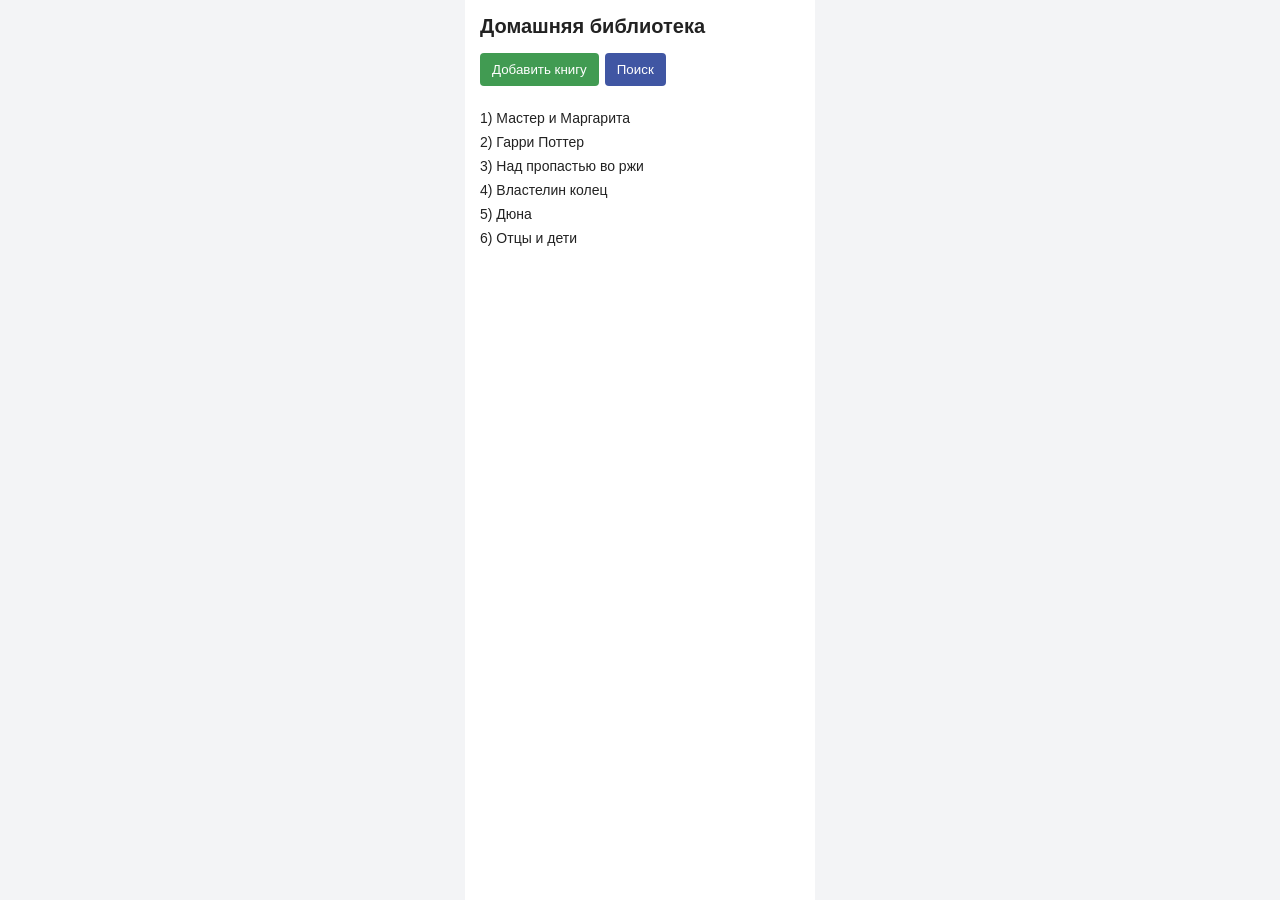
<file: 1 ПЗ/index.html>
<!DOCTYPE html>
<html lang="ru">
<head>
    <meta charset="UTF-8">
    <meta name="viewport" content="width=device-width, initial-scale=1.0">
    <title>Домашняя библиотека</title>
    <link rel="stylesheet" href="style.css">
    <script src="index.js" defer></script>
</head>
<body>
    <main class="container">
        <h1>Домашняя библиотека</h1>

        <div class="buttons">
            <button id="add-book" type="button">Добавить книгу</button>
            <button id="search-book" type="button">Поиск</button>
        </div>

        <ul id="book-list"></ul>
    </main>
</body>
</html>
</file>
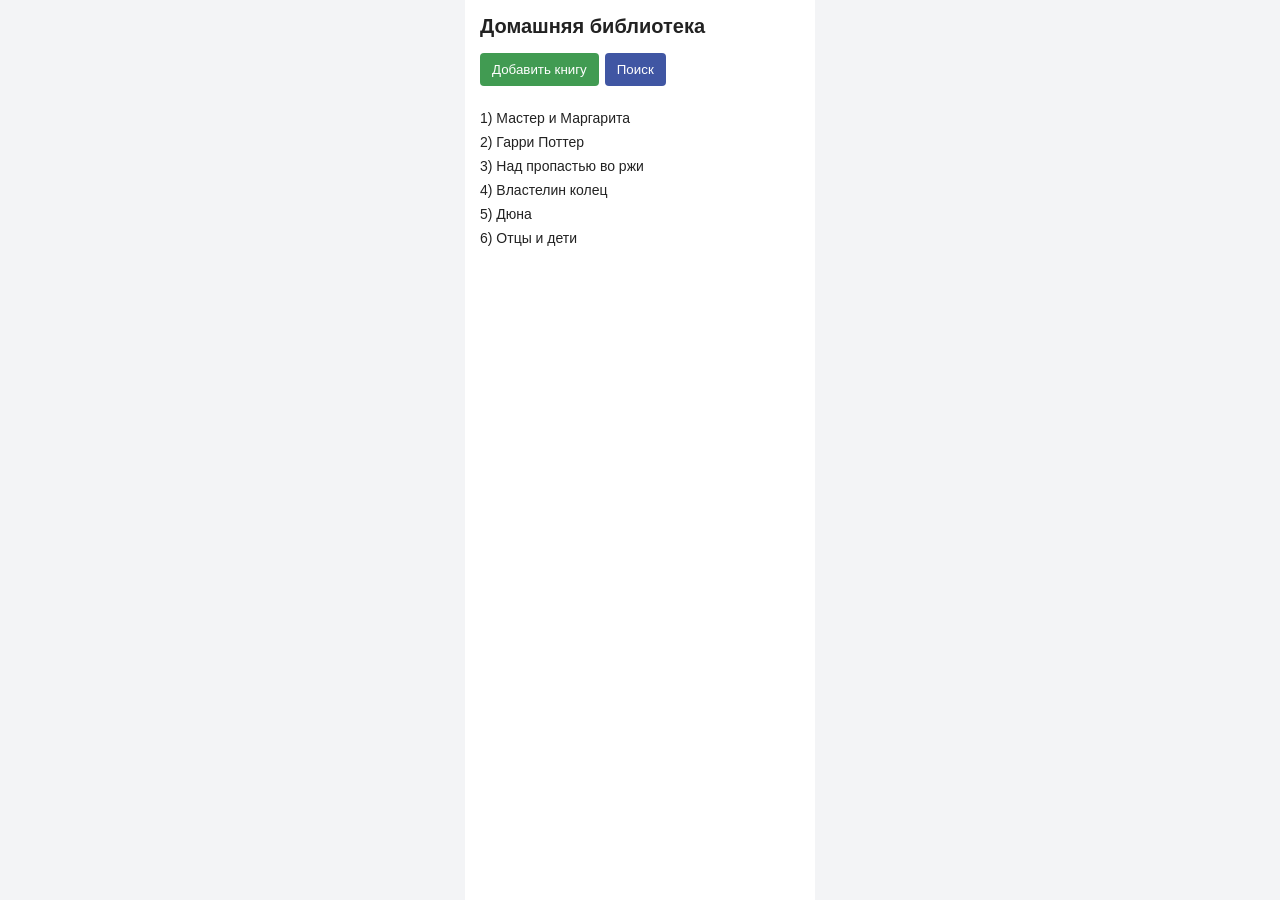
<file: 1 ПЗ/1 задание/index.html>
<!DOCTYPE html>
<html lang="ru">
<head>
    <meta charset="UTF-8">
    <meta name="viewport" content="width=device-width, initial-scale=1.0">
    <title>Домашняя библиотека</title>
    <link rel="stylesheet" href="style.css">
    <script src="index.js" defer></script>
</head>
<body>
    <main class="container">
        <h1>Домашняя библиотека</h1>

        <div class="buttons">
            <button class="add-book" type="button">Добавить книгу</button>
            <button class="search-book" type="button">Поиск</button>
        </div>

        <ul class="book-list"></ul>
    </main>
</body>
</html>
</file>
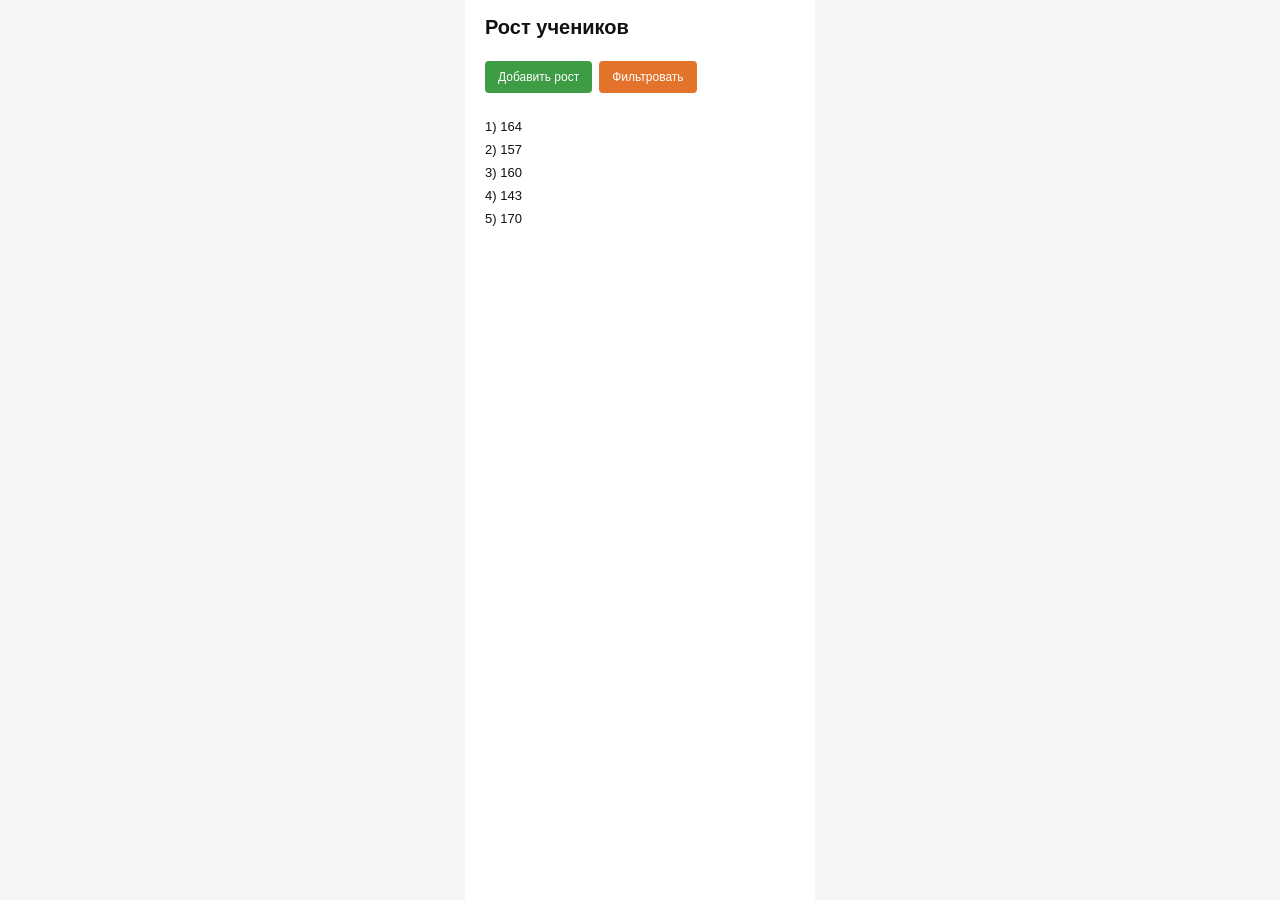
<file: 1 ПЗ/2 задание/index.html>
<!DOCTYPE html>
<html lang="ru">
<head>
    <meta charset="UTF-8">
    <meta name="viewport" content="width=device-width, initial-scale=1.0">
    <title>Рост учеников</title>
    <link rel="stylesheet" href="style.css">
    <script src="index.js" defer></script>
</head>
<body>
    <main class="container">
        <h1>Рост учеников</h1>

        <div class="buttons">
            <button class="add-height" type="button">Добавить рост</button>
            <button class="filter-heights" type="button">Фильтровать</button>
        </div>

        <ul class="height-list"></ul>
    </main>
</body>
</html>
</file>
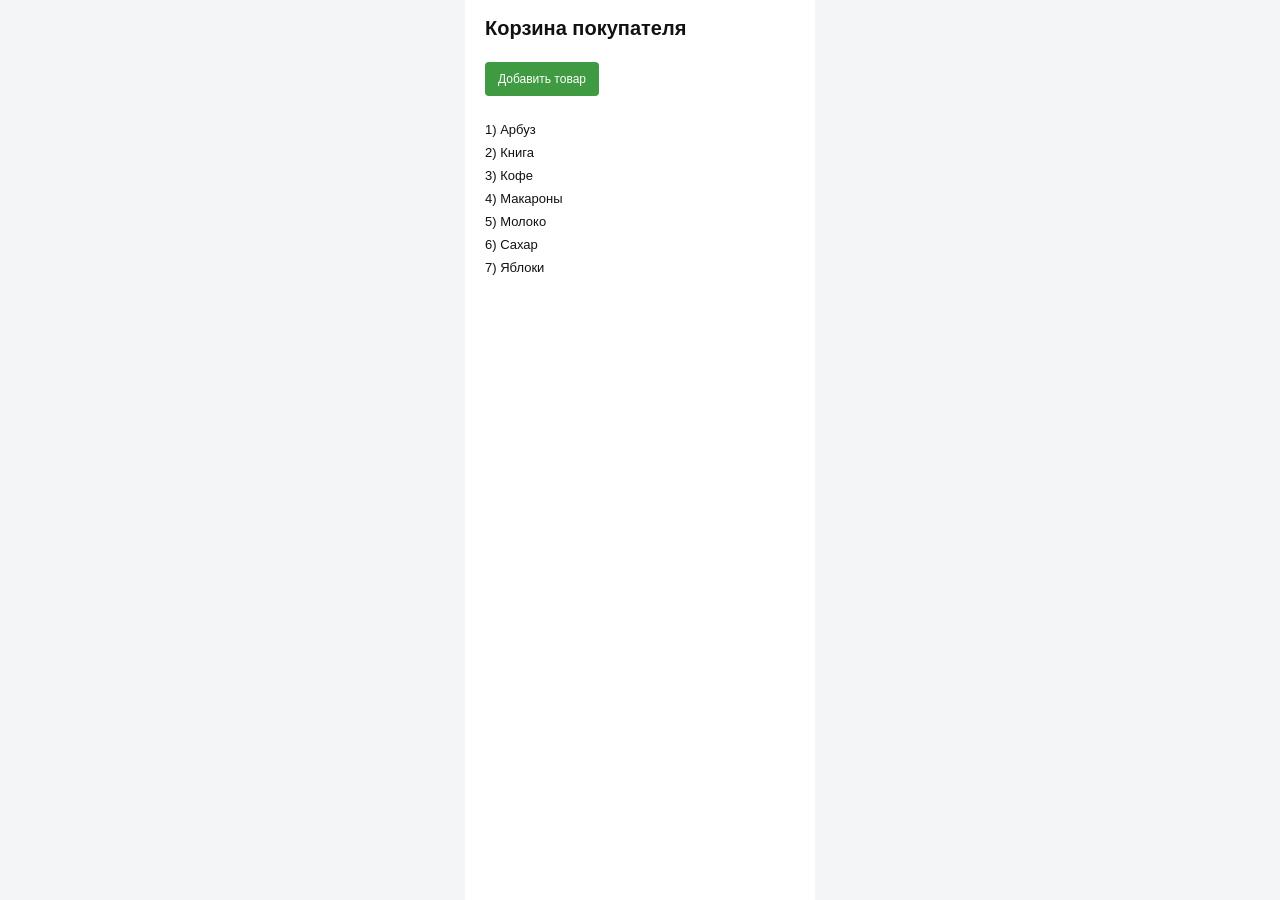
<file: 1 ПЗ/3 задание/index.html>
<!DOCTYPE html>
<html lang="ru">
<head>
    <meta charset="UTF-8">
    <meta name="viewport" content="width=device-width, initial-scale=1.0">
    <title>Корзина покупателя</title>
    <link rel="stylesheet" href="style.css">
    <script src="index.js" defer></script>
</head>
<body>
    <main class="container">
        <h1>Корзина покупателя</h1>
        <button class="add-product" type="button">Добавить товар</button>
        <ol class="product-list"></ol>
    </main>
</body>
</html>
</file>
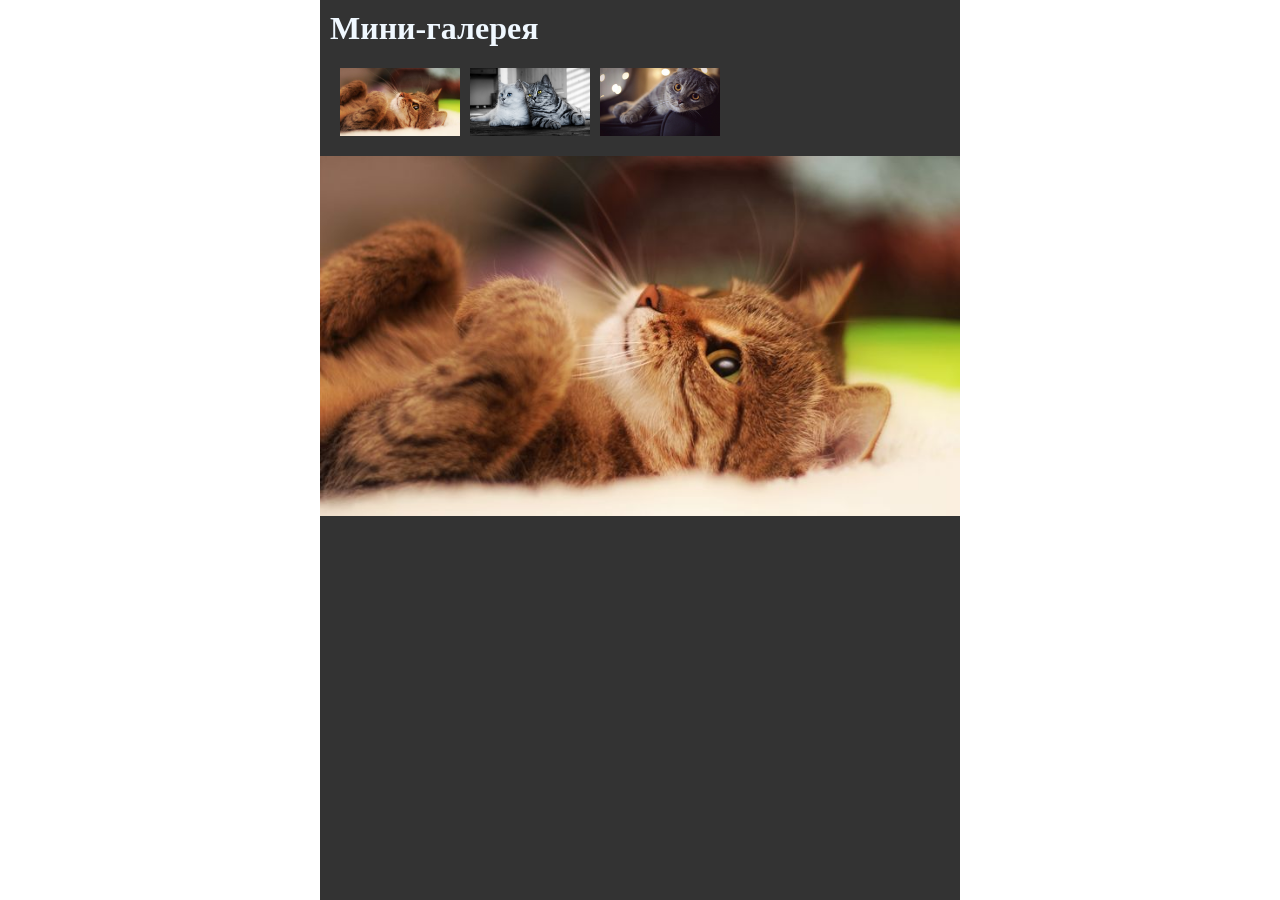
<file: 2 ПЗ/1 задание/index.html>
<!DOCTYPE html>
<html lang="ru">
<head>
  <meta charset="UTF-8">
  <title>Мини-галерея</title>
  <link rel="stylesheet" href="styles.css">
</head>
<body>
  <div class="background">
    <h1>Мини-галерея</h1>

    <div class="thumbs">
      <img class="thumb" src="pictures/1.jpg" alt="Картинка 1">
      <img class="thumb" src="pictures/2.jpg" alt="Картинка 2">
      <img class="thumb" src="pictures/3.jpg" alt="Картинка 3">
    </div>

    <img class="main-image" src="pictures/1.jpg" alt="Большая картинка">
  </div>

  <script src="index.js"></script>
</body>
</html>
</file>
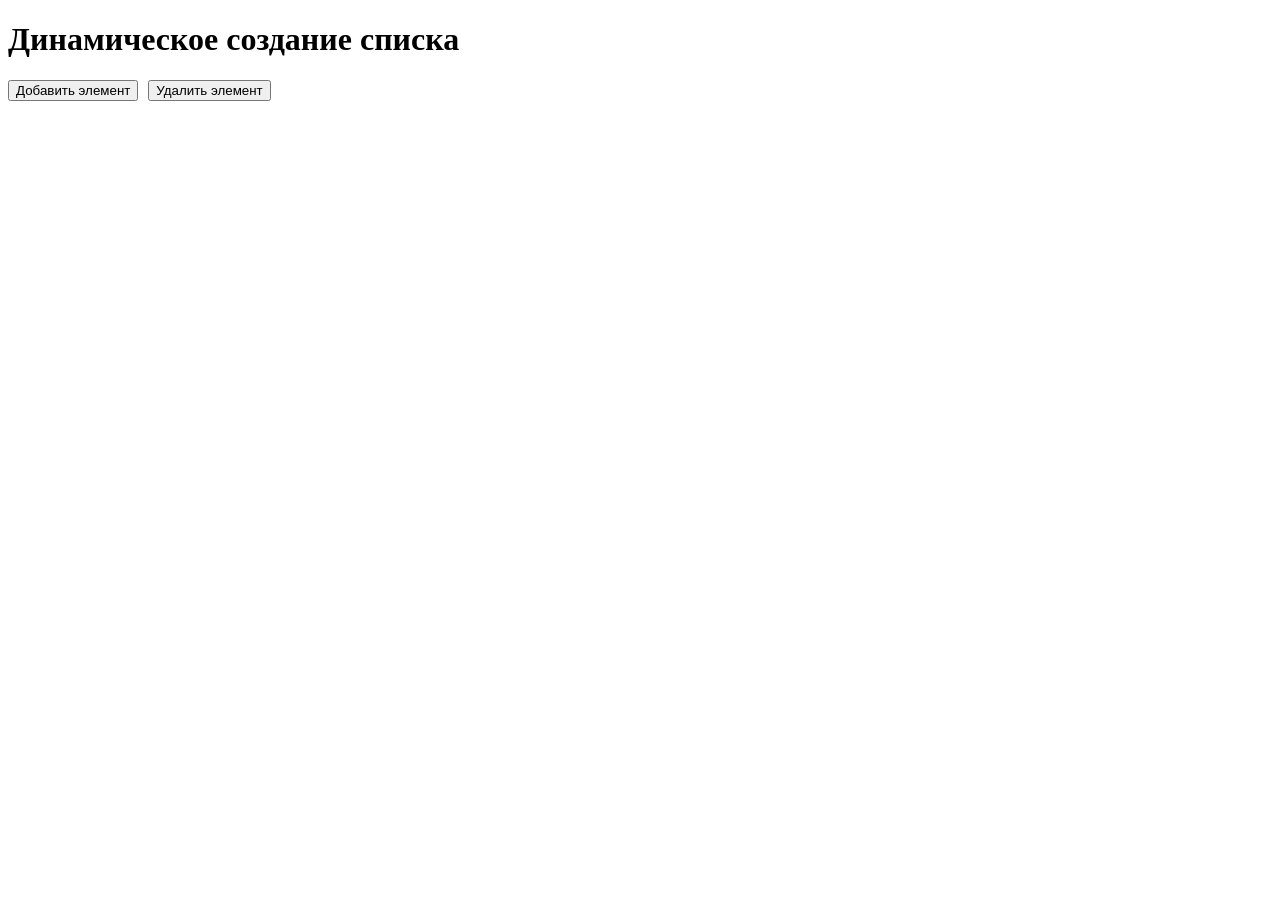
<file: 2 ПЗ/2 задание/index.html>
<!DOCTYPE html>
<html lang="ru">
<head>
  <meta charset="UTF-8">
  <title>Динамический список</title>
  <link rel="stylesheet" href="styles.css">
</head>
<body>

  <h1>Динамическое создание списка</h1>

  <ul class="list"></ul>

  <div class="buttons">
    <button class="add-btn">Добавить элемент</button>
    <button class="remove-btn">Удалить элемент</button>
  </div>

  <script src="index.js"></script>
</body>
</html>
</file>
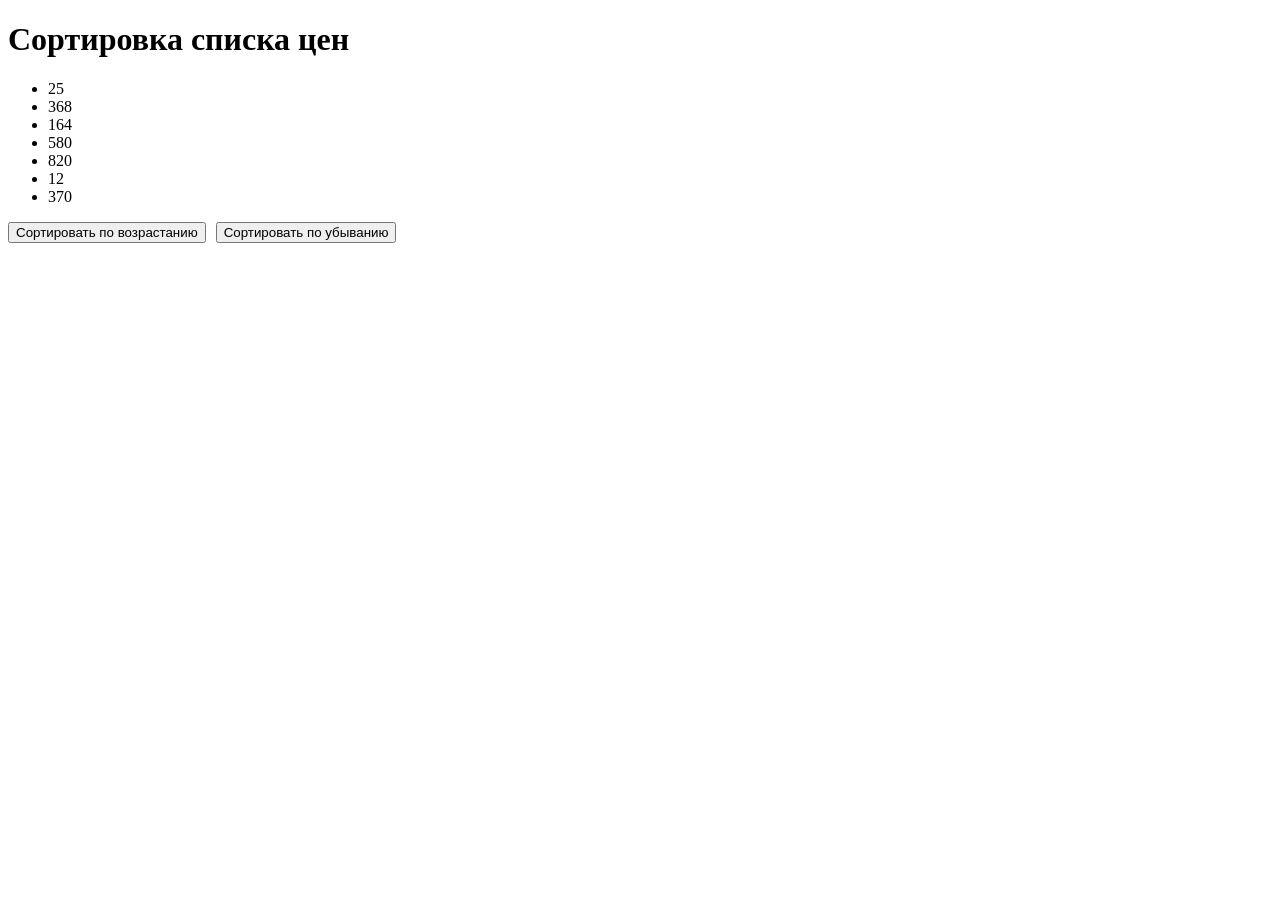
<file: 2 ПЗ/3 задание/index.html>
<!DOCTYPE html>
<html lang="ru">
<head>
  <meta charset="UTF-8">
  <title>Сортировка цен</title>
  <link rel="stylesheet" href="styles.css">
</head>
<body>

  <h1>Сортировка списка цен</h1>

  <ul class="price-list"></ul>

  <div class="buttons">
    <button class="asc-btn">Сортировать по возрастанию</button>
    <button class="desc-btn">Сортировать по убыванию</button>
  </div>

  <script src="index.js"></script>
</body>
</html>
</file>
<file: 1 ПЗ/style.css>
* {
    box-sizing: border-box;
}

body {
    margin: 0;
    background-color: #f3f4f6;
    font-family: Arial, sans-serif;
    color: #222;
}

.container {
    max-width: 350px;
    min-height: 100vh;
    margin: 0 auto;
    padding: 15px;
    background-color: white;
}

h1 {
    margin: 0 0 15px;
    font-size: 20px;
}

.buttons {
    display: flex;
    gap: 6px;
    margin-bottom: 20px;
}

button {
    padding: 9px 12px;
    border: 0;
    border-radius: 4px;
    background-color: #419b52;
    color: white;
    cursor: pointer;
}

#search-book {
    background-color: #4056a3;
}

ul {
    margin: 0;
    padding: 0;
    list-style: none;
}

li {
    padding: 4px 0;
    font-size: 14px;
}

li.found {
    padding-left: 5px;
    border-radius: 3px;
    background-color: #fff2a8;
}
</file>
<file: 1 ПЗ/1 задание/style.css>
* {
    box-sizing: border-box;
}

body {
    margin: 0;
    background-color: #f3f4f6;
    font-family: Arial, sans-serif;
    color: #222;
}

.container {
    max-width: 350px;
    min-height: 100vh;
    margin: 0 auto;
    padding: 15px;
    background-color: #fff;
}

h1 {
    margin: 0 0 15px;
    font-size: 20px;
}

.buttons {
    display: flex;
    gap: 6px;
    margin-bottom: 20px;
}

button {
    padding: 9px 12px;
    border: none;
    border-radius: 4px;
    background-color: #419b52;
    color: #fff;
    cursor: pointer;
}

.search-book {
    background-color: #4056a3;
}

.book-list {
    margin: 0;
    padding: 0;
    list-style: none;
}

.book-item {
    padding: 4px 0;
    font-size: 14px;
}

.book-item.found {
    padding-left: 5px;
    border-radius: 3px;
    background-color: #fff2a8;
}
</file>
<file: 1 ПЗ/2 задание/style.css>
* {
    box-sizing: border-box;
}

body {
    margin: 0;
    background-color: #f5f6f7;
    font-family: Arial, sans-serif;
    color: #111;
}

.container {
    max-width: 350px;
    min-height: 100vh;
    margin: 0 auto;
    padding: 16px 20px;
    background-color: #fff;
}

h1 {
    margin: 0 0 22px;
    font-size: 20px;
}

.buttons {
    display: flex;
    gap: 7px;
    margin-bottom: 22px;
}

button {
    padding: 9px 13px;
    border: none;
    border-radius: 4px;
    background-color: #3e9c45;
    color: #fff;
    font-size: 12px;
    cursor: pointer;
}

.filter-heights {
    background-color: #e3732b;
}

button:hover {
    filter: brightness(0.94);
}

.height-list {
    margin: 0;
    padding: 0;
    list-style: none;
}

.height-list li {
    padding: 4px 0;
    font-size: 13px;
}
</file>
<file: 1 ПЗ/3 задание/style.css>
* {
    box-sizing: border-box;
}

body {
    margin: 0;
    background-color: #f4f5f6;
    font-family: Arial, sans-serif;
    color: #111;
}

.container {
    max-width: 350px;
    min-height: 100vh;
    margin: 0 auto;
    padding: 17px 20px;
    background-color: #fff;
}

h1 {
    margin: 0 0 22px;
    font-size: 20px;
}

button {
    padding: 10px 13px;
    border: none;
    border-radius: 4px;
    background-color: #409a42;
    color: #fff;
    font-size: 12px;
    cursor: pointer;
}

button:hover {
    background-color: #368438;
}

.product-list {
    margin: 22px 0 0;
    padding: 0;
    list-style: none;
    counter-reset: product;
}

.product-item {
    padding: 4px 0;
    font-size: 13px;
}

.product-item::before {
    counter-increment: product;
    content: counter(product) ") ";
}
</file>
<file: 2 ПЗ/1 задание/styles.css>
body {
  margin: 0;
  padding: 0;
  height: 100%;
  width: 100%;
  display: flex;
}

.background {
  background-color: #333333;
  width: 50vw;
  height: 100vh;
  margin-left: 25vw;
}

h1 {
  color:aliceblue;
  margin-top: 10px;
  margin-left: 10px;
}

.thumbs {
  display: flex;
  gap: 10px;
  margin-bottom: 20px;
  margin-left: 20px;
}

.thumb {
  width: 120px;
}

.main-image {
  max-width: 100%;
}
</file>
<file: 2 ПЗ/2 задание/styles.css>
.buttons {
  display: flex;
  gap: 10px;
  margin-top: 20px;
}
</file>
<file: 2 ПЗ/3 задание/styles.css>
.buttons {
  display: flex;
  gap: 10px;
  margin-bottom: 20px;
}
</file>
